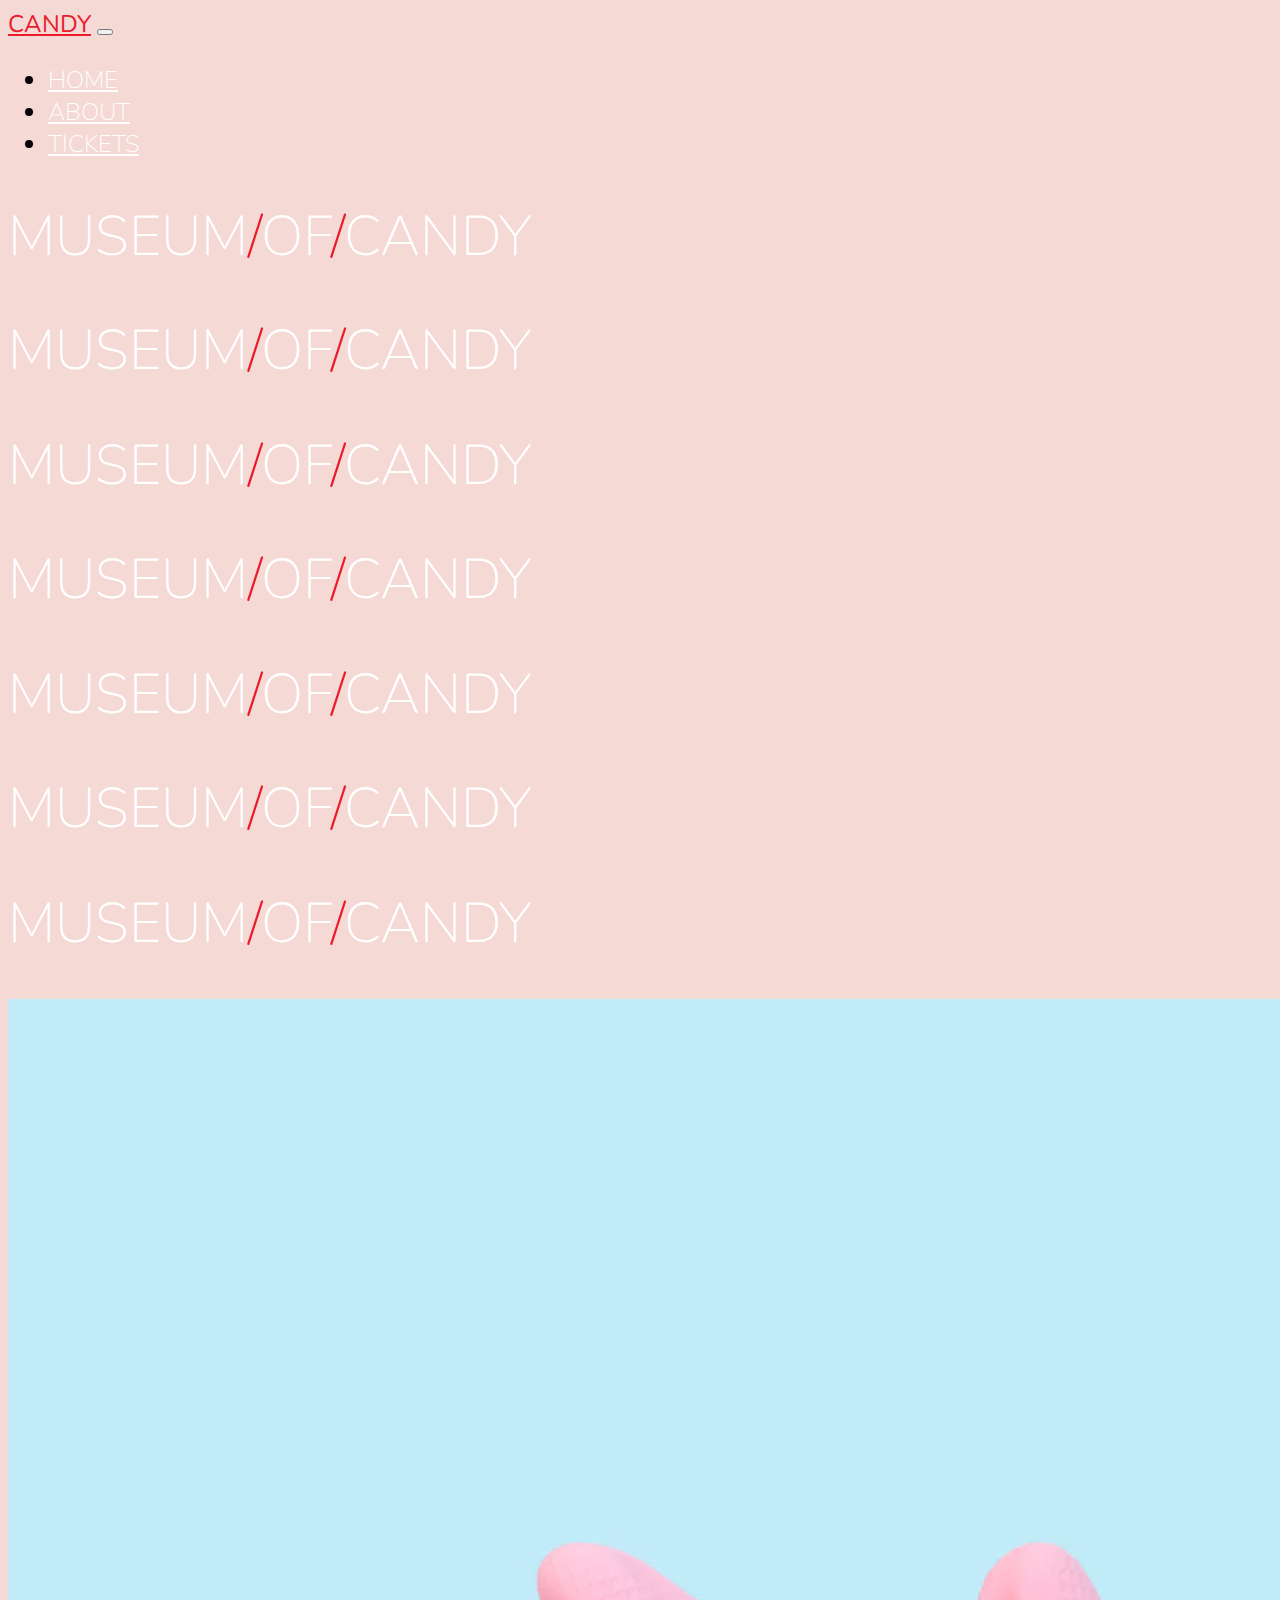
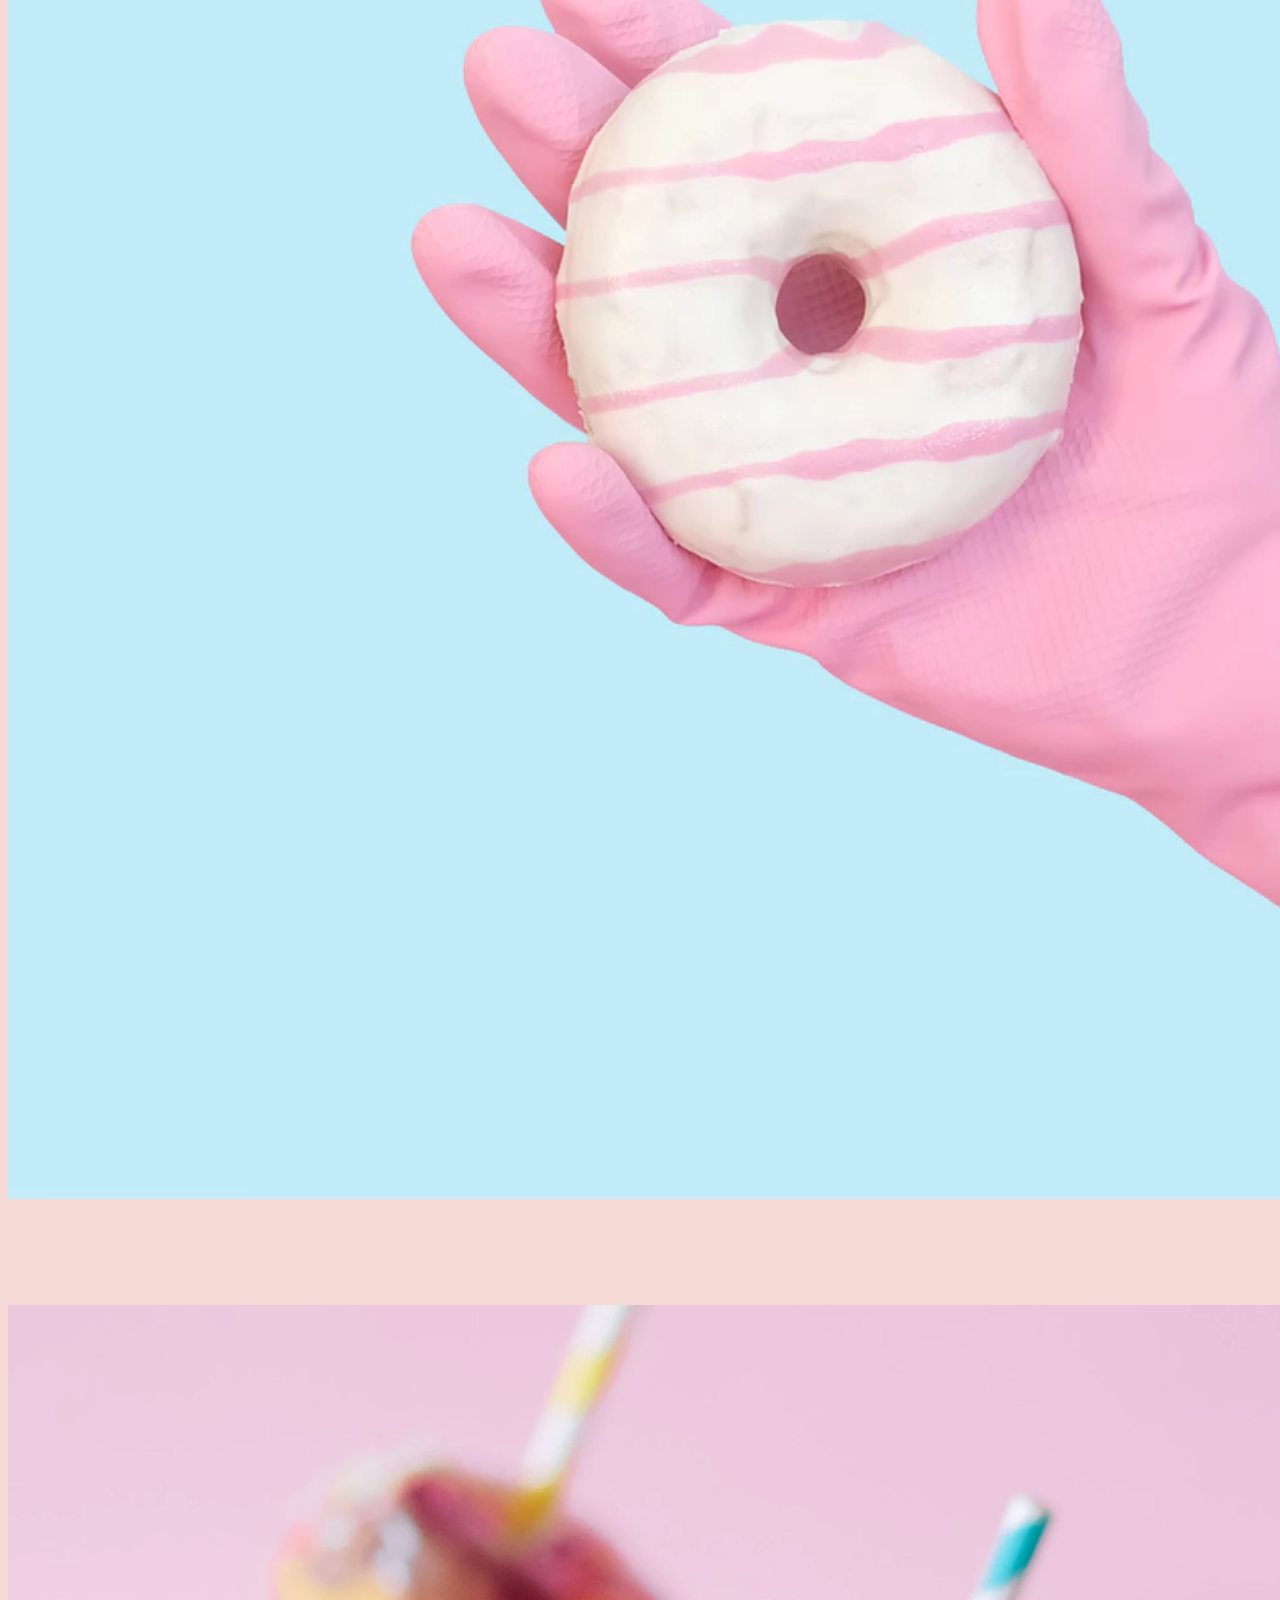
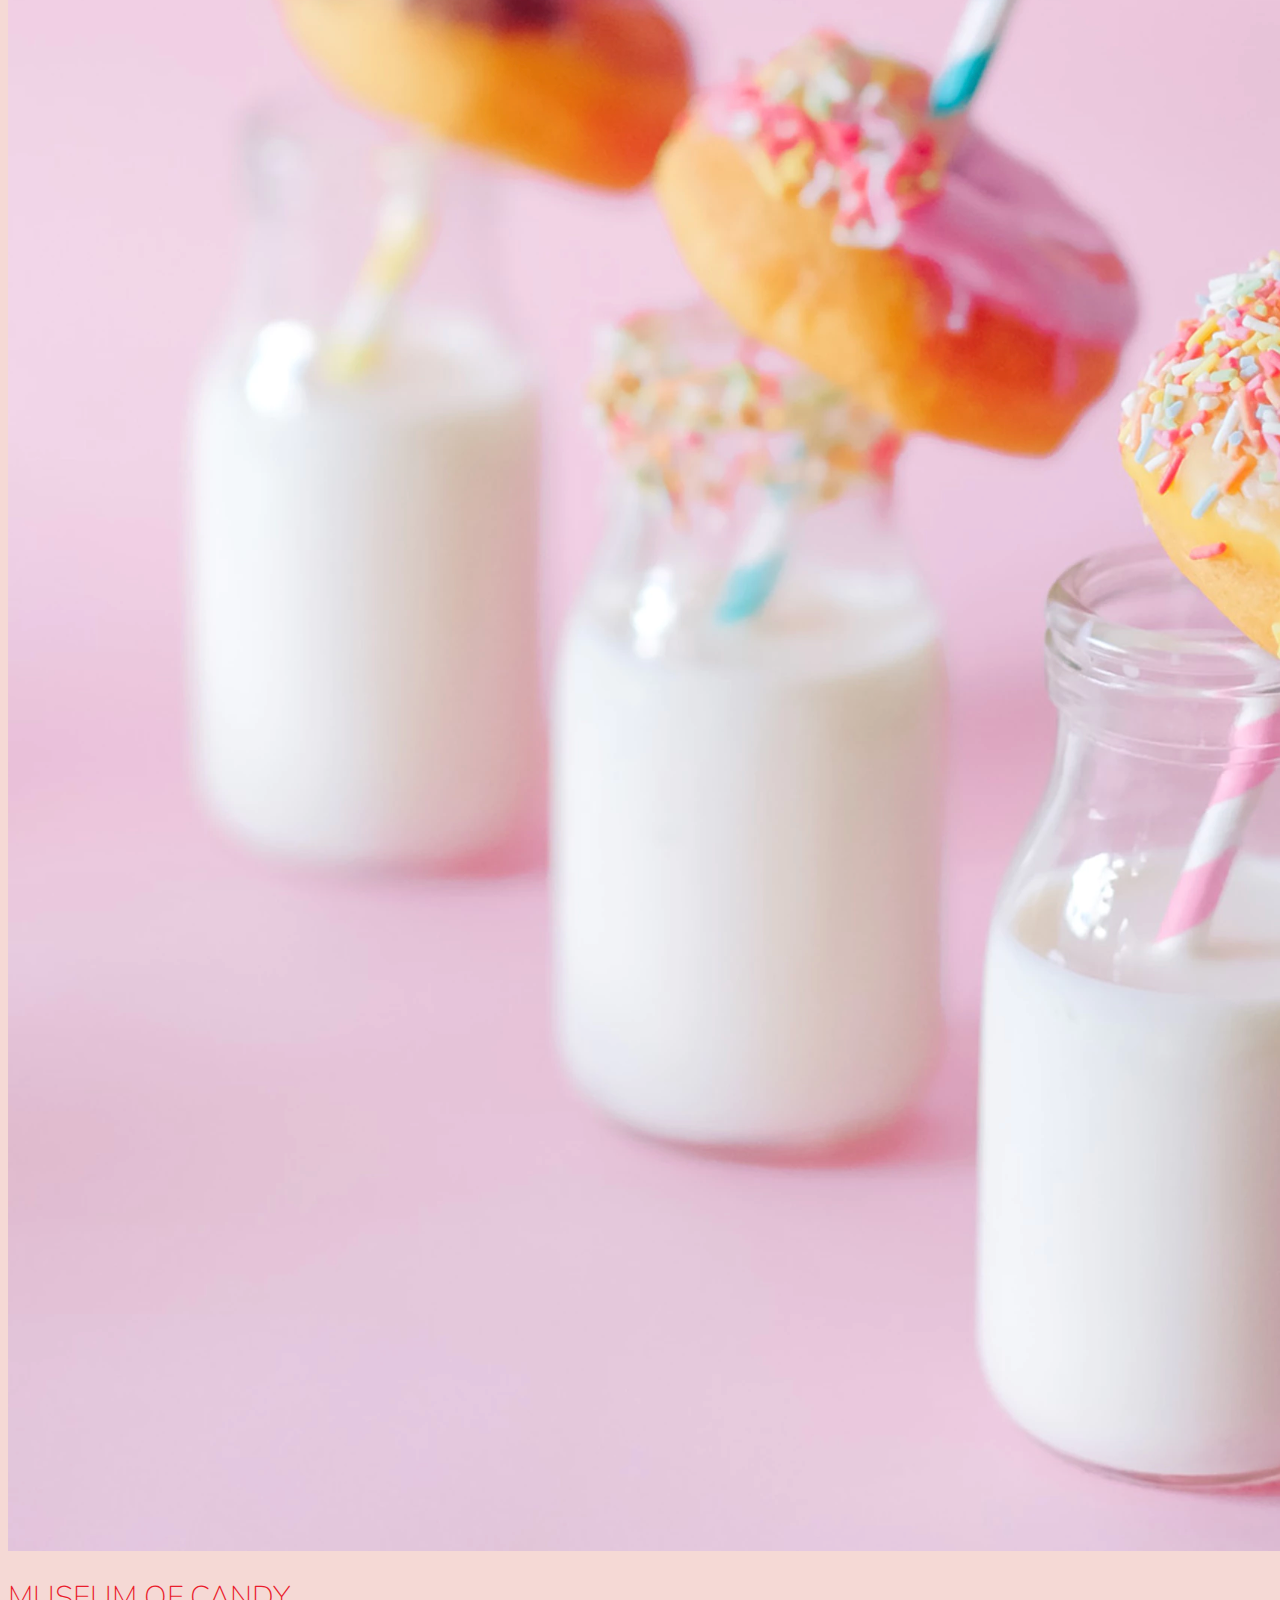
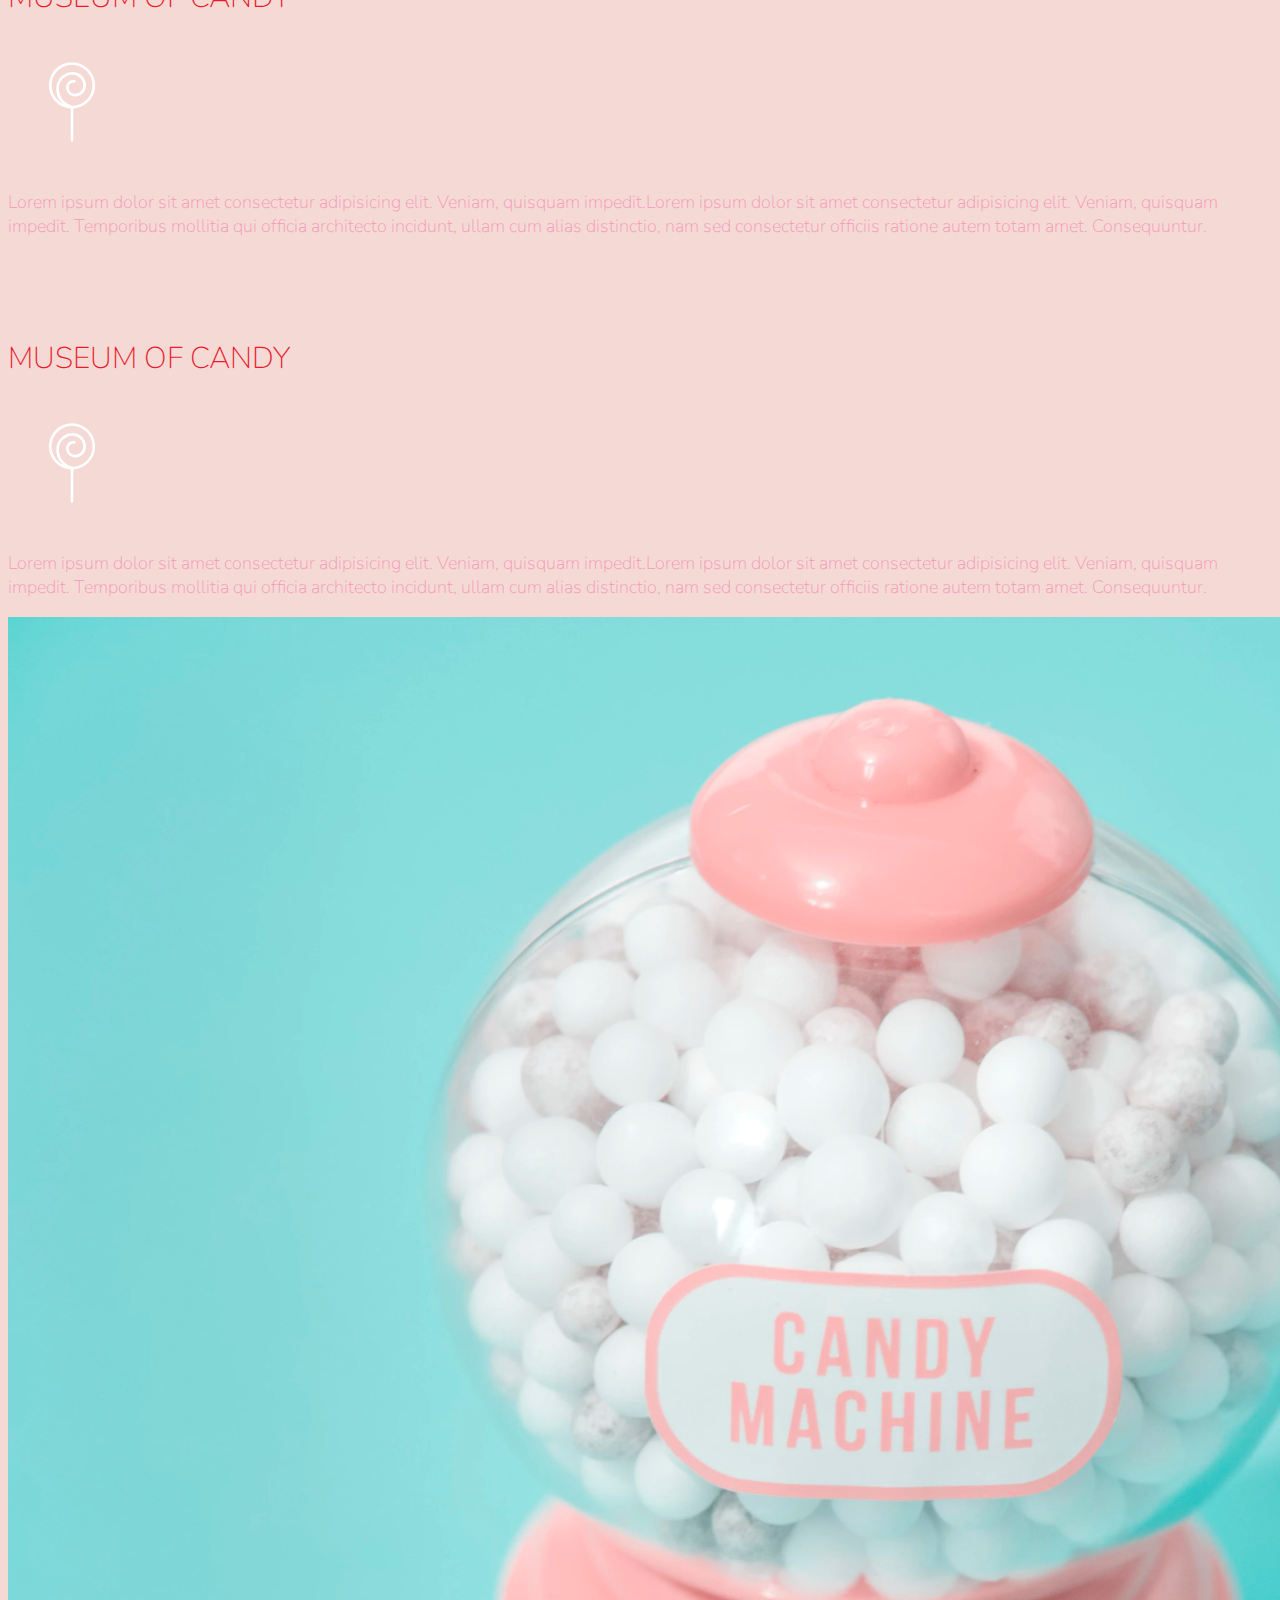
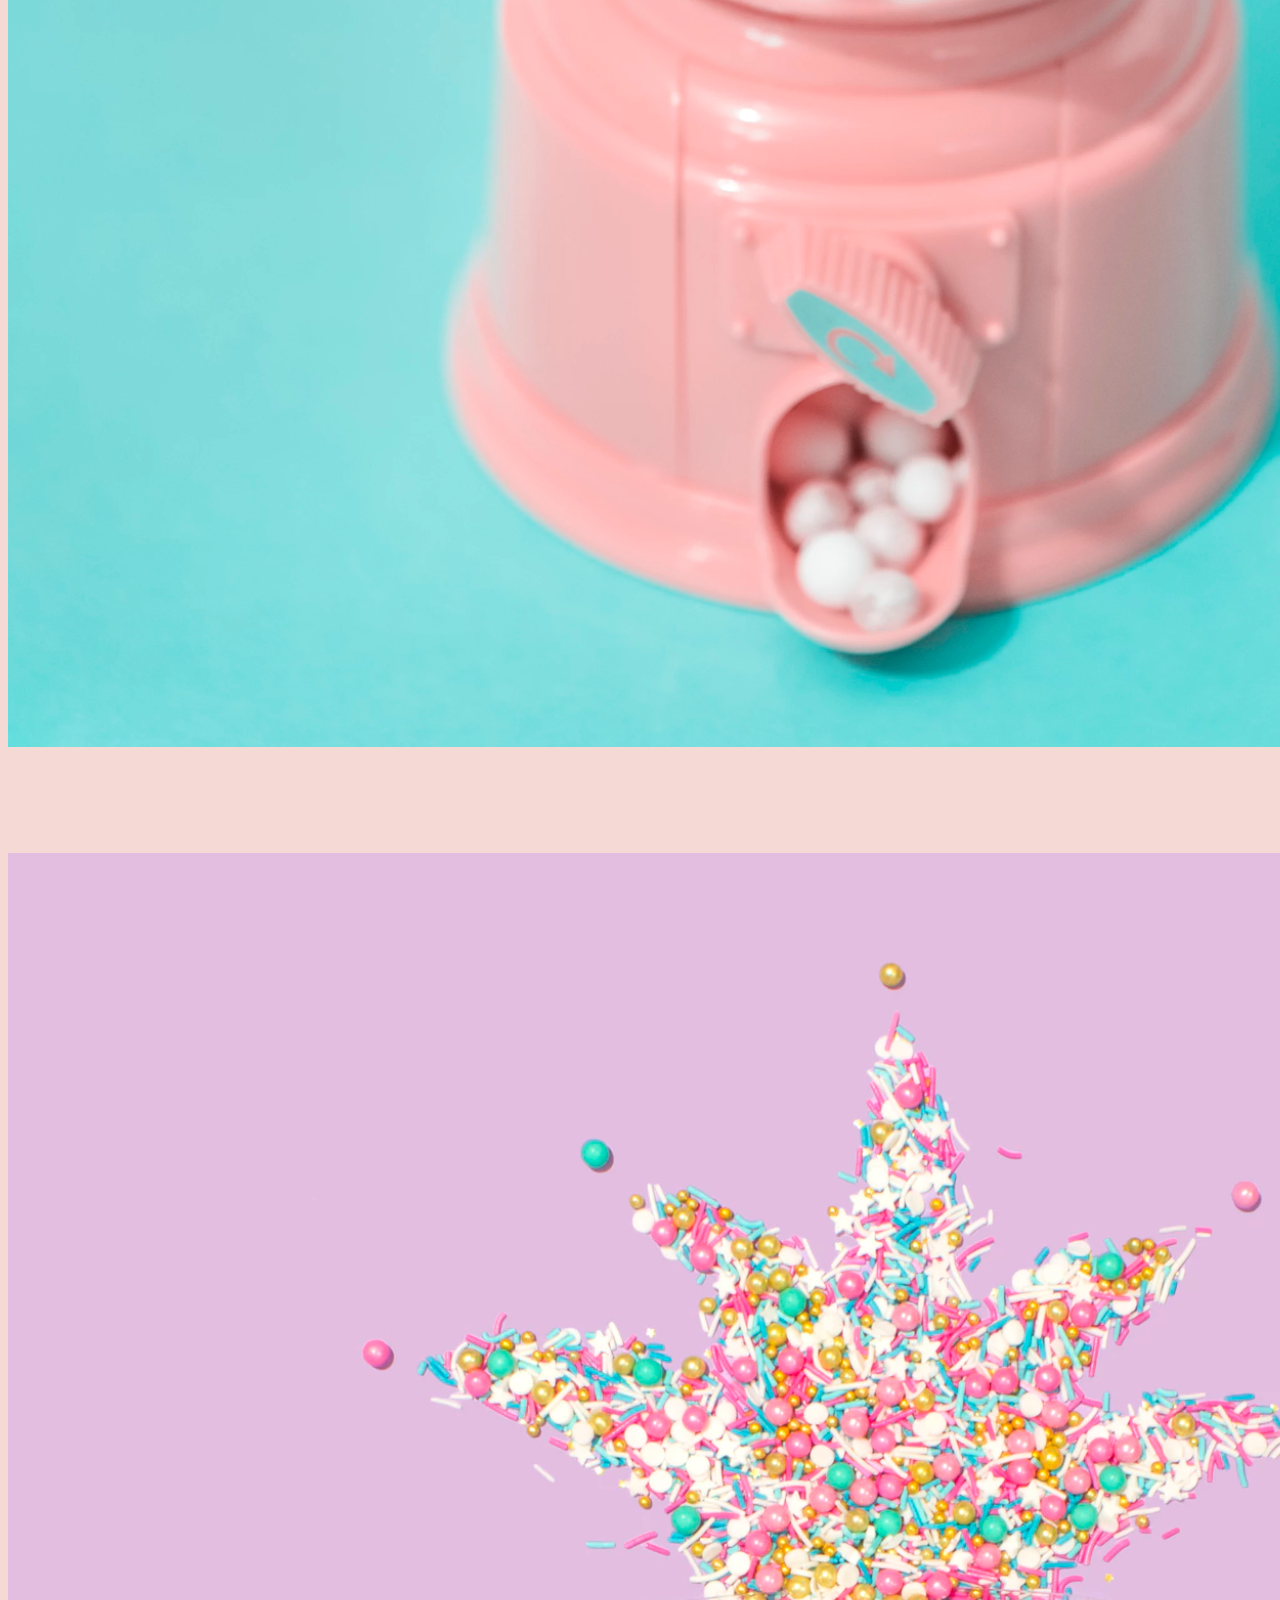
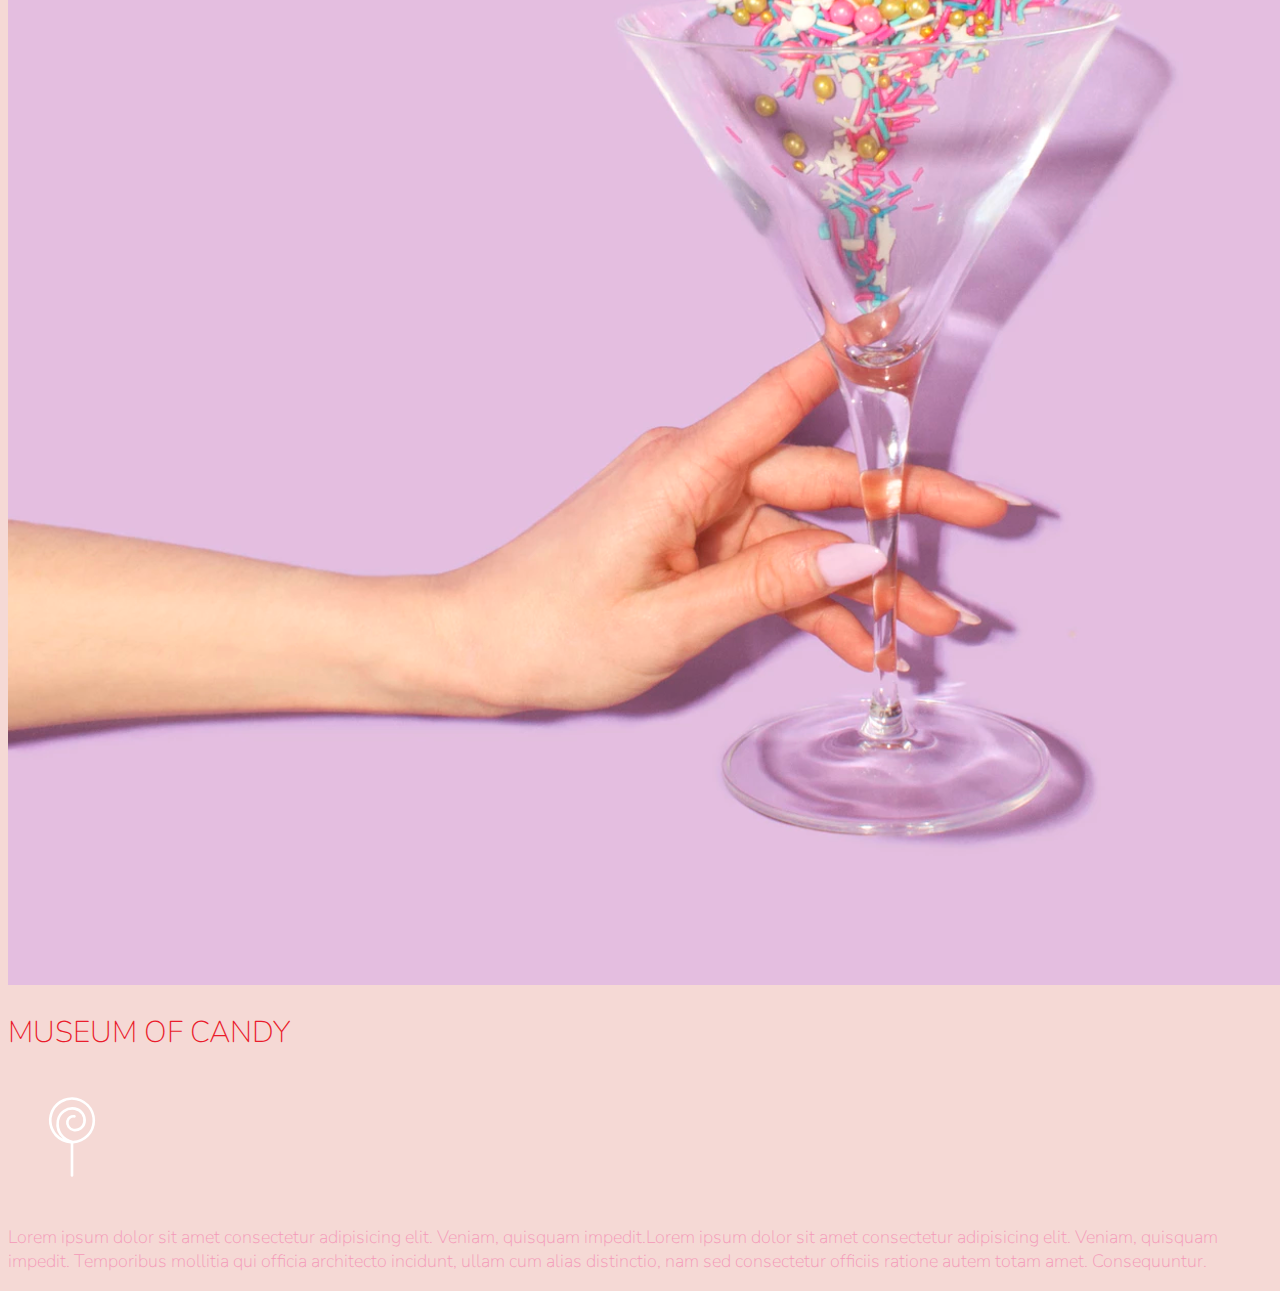
<file: MuseumCandy/index.html>
<!doctype html>
<html lang="en">
  <head>
    <!-- Required meta tags -->
    <meta charset="utf-8">
    <meta name="viewport" content="width=device-width, initial-scale=1, shrink-to-fit=no">
    
    <!-- Google Font -->
    <link href="https://fonts.googleapis.com/css?family=Nunito:200,300,400,700" rel="stylesheet">

    <!-- Bootstrap CSS -->
    <link rel="stylesheet" href="https://stackpath.bootstrapcdn.com/bootstrap/4.1.3/css/bootstrap.min.css" integrity="sha384-MCw98/SFnGE8fJT3GXwEOngsV7Zt27NXFoaoApmYm81iuXoPkFOJwJ8ERdknLPMO" crossorigin="anonymous">
    
    <!-- Custom CSS -->
    <link rel="stylesheet" href="app.css">

    <title>Museum of Candy</title>
  </head>
  
  <body>
    <nav id="mainNavbar" class="navbar navbar-dark navbar-expand-md py-0 fixed-top">
      <a href="#" class="navbar-brand">CANDY</a>
      <button class="navbar-toggler" data-toggle="collapse" data-target="#navLinks">
        <span class="navbar-toggler-icon"></span>
      </button>
      <div class="collapse navbar-collapse" id="navLinks">
        <ul class="navbar-nav">
          <li class="nav-item">
            <a href="#" class="nav-link">HOME</a>
          </li>
          <li class="nav-item">
            <a href="#" class="nav-link">ABOUT</a>
          </li>
          <li class="nav-item">
            <a href="#" class="nav-link">TICKETS</a>
          </li>
        </ul>
      </div>
    </nav>

    <section class="container-fluid px-0">
      <div class="row align-items-center p-0 " id="firstSection">
        <div class="col-lg-6 text-center my-2 d-none d-lg-block">
          <h1 class="">MUSEUM<span>/</span>OF<span>/</span>CANDY</h1>
          <h1 class="">MUSEUM<span>/</span>OF<span>/</span>CANDY</h1>
          <h1 class="">MUSEUM<span>/</span>OF<span>/</span>CANDY</h1>
          <h1 class="">MUSEUM<span>/</span>OF<span>/</span>CANDY</h1>
          <h1 class="">MUSEUM<span>/</span>OF<span>/</span>CANDY</h1>
          <h1 class="">MUSEUM<span>/</span>OF<span>/</span>CANDY</h1>
          <h1 class="">MUSEUM<span>/</span>OF<span>/</span>CANDY</h1>
        </div>
        <div class="col-lg-6">
          <img src="imgs/hand2.png" alt="" class="img-fluid p-0">
        </div>
      </div>
    </section>
    <section>
      <div class="row align-items-center content">
        <div class="col-lg-6 order-2 order-lg-1">
          <img src="imgs/milk.png" alt="" class="img-fluid p-0">
        </div>
        <div class="col-lg-6 text-center order-1 order-lg-2">
          <div class="row justify-content-center">
            <div class="col-10 col-lg-8 blurb" >
              <h1 class="secHeader">
                MUSEUM OF CANDY
              </h1>
              <img src="imgs/lolli_icon.png" alt="" class="img-fluid d-none d-lg-inline">
              <p class="lead mb-5 mb-lg-0">Lorem ipsum dolor sit amet consectetur adipisicing elit. Veniam, quisquam impedit.Lorem ipsum dolor sit amet consectetur adipisicing elit. Veniam, quisquam impedit. Temporibus mollitia qui officia architecto incidunt, ullam cum alias distinctio, nam sed consectetur officiis ratione autem totam amet. Consequuntur.</p>
            </div>
          </div>          
        </div>
      </div>
      <div class="row align-items-center content">
        <div class="col-lg-6 text-center">
          <div class="row justify-content-center">
            <div class="col-10 col-lg-8 blurb" >
              <h1 class="secHeader">
                MUSEUM OF CANDY
              </h1>
              <img src="imgs/lolli_icon.png" alt="" class="img-fluid d-none d-lg-inline">
              <p class="lead mb-5 mb-lg-0">Lorem ipsum dolor sit amet consectetur adipisicing elit. Veniam, quisquam impedit.Lorem ipsum dolor sit amet consectetur adipisicing elit. Veniam, quisquam impedit. Temporibus mollitia qui officia architecto incidunt, ullam cum alias distinctio, nam sed consectetur officiis ratione autem totam amet. Consequuntur.</p>
            </div>
          </div>          
        </div>
        <div class="col-lg-6">
          <img src="imgs/gumball.png" alt="" class="img-fluid p-0">
        </div>        
      </div>
      <div class="row align-items-center content">
        <div class="col-lg-6 order-2 order-lg-1">
          <img src="imgs/sprinkles.png" alt="" class="img-fluid p-0">
        </div>
        <div class="col-lg-6 text-center order-1 order-lg-2">
          <div class="row justify-content-center">
            <div class="col-10 col-lg-8 blurb" >
              <h1 class="secHeader">
                MUSEUM OF CANDY
              </h1>
              <img src="imgs/lolli_icon.png" alt="" class="img-fluid d-none d-lg-inline">
              <p class="lead mb-5 mb-lg-0">Lorem ipsum dolor sit amet consectetur adipisicing elit. Veniam, quisquam impedit.Lorem ipsum dolor sit amet consectetur adipisicing elit. Veniam, quisquam impedit. Temporibus mollitia qui officia architecto incidunt, ullam cum alias distinctio, nam sed consectetur officiis ratione autem totam amet. Consequuntur.</p>
            </div>
          </div>          
        </div>
      </div>     
    </section>
    <!-- Optional JavaScript -->
    <!-- jQuery first, then Popper.js, then Bootstrap JS -->
    <script src="https://code.jquery.com/jquery-3.3.1.slim.min.js" integrity="sha384-q8i/X+965DzO0rT7abK41JStQIAqVgRVzpbzo5smXKp4YfRvH+8abtTE1Pi6jizo" crossorigin="anonymous"></script>
    <script src="https://cdnjs.cloudflare.com/ajax/libs/popper.js/1.14.3/umd/popper.min.js" integrity="sha384-ZMP7rVo3mIykV+2+9J3UJ46jBk0WLaUAdn689aCwoqbBJiSnjAK/l8WvCWPIPm49" crossorigin="anonymous"></script>
    <script src="https://stackpath.bootstrapcdn.com/bootstrap/4.1.3/js/bootstrap.min.js" integrity="sha384-ChfqqxuZUCnJSK3+MXmPNIyE6ZbWh2IMqE241rYiqJxyMiZ6OW/JmZQ5stwEULTy" crossorigin="anonymous"></script>
    <script>
      $(function () {
        $(document).scroll(function() {
          var $nav = $("#mainNavbar");
          $nav.toggleClass("scroll", $(this).scrollTop() > $nav.height());
        });
      });
    </script>
  </body>
</html>
</file>
<file: MuseumCandy/app.css>
.row, .col-lg-6 {
    margin: 0px;
    padding: 0px;
}
body {
    background: #f5d9d5;
    font-family: "Nunito", sans-serif;
}
#mainNavbar {
    font-size: 1.5rem;
    font-weight: 100;
}

#mainNavbar .nav-link {
    color: white;
}

#mainNavbar .nav-link:hover {
    color: #EA1C2C;
}

#mainNavbar .navbar-brand {
    color: #EA1C2C;
    font-weight: 400;
}

#firstSection h1 {
    color: white;
    font-weight: 100;
    font-size: 4.5rem;
}
#firstSection span {
    color: #EA1C2C;
    text-shadow: none;
}

.secHeader {
    color: #EA1C2C;
}

.blurb {
    color: #f498b8;
    font-weight: 100;
    font-size: 1.125rem;
}

.content {
    margin-top: 100px;
}

.navbar.scroll {
    background-color: rgb(222,198,222);
    transition: background-color 500ms;
}
@media (max-width: 1500px) {
    #firstSection h1 {
        color: white;
        font-weight: 100;
        font-size: 3.5rem;
    }
}

@media (max-width: 1200px) {
    #firstSection h1 {
        color: white;
        font-weight: 100;
        font-size: 2.5rem;
    }
}

@media (max-width: 1300px) {
    .secHeader {
        
        /* color: white; */
        font-weight: 100;
        font-size: 30px;
    }
}
</file>
